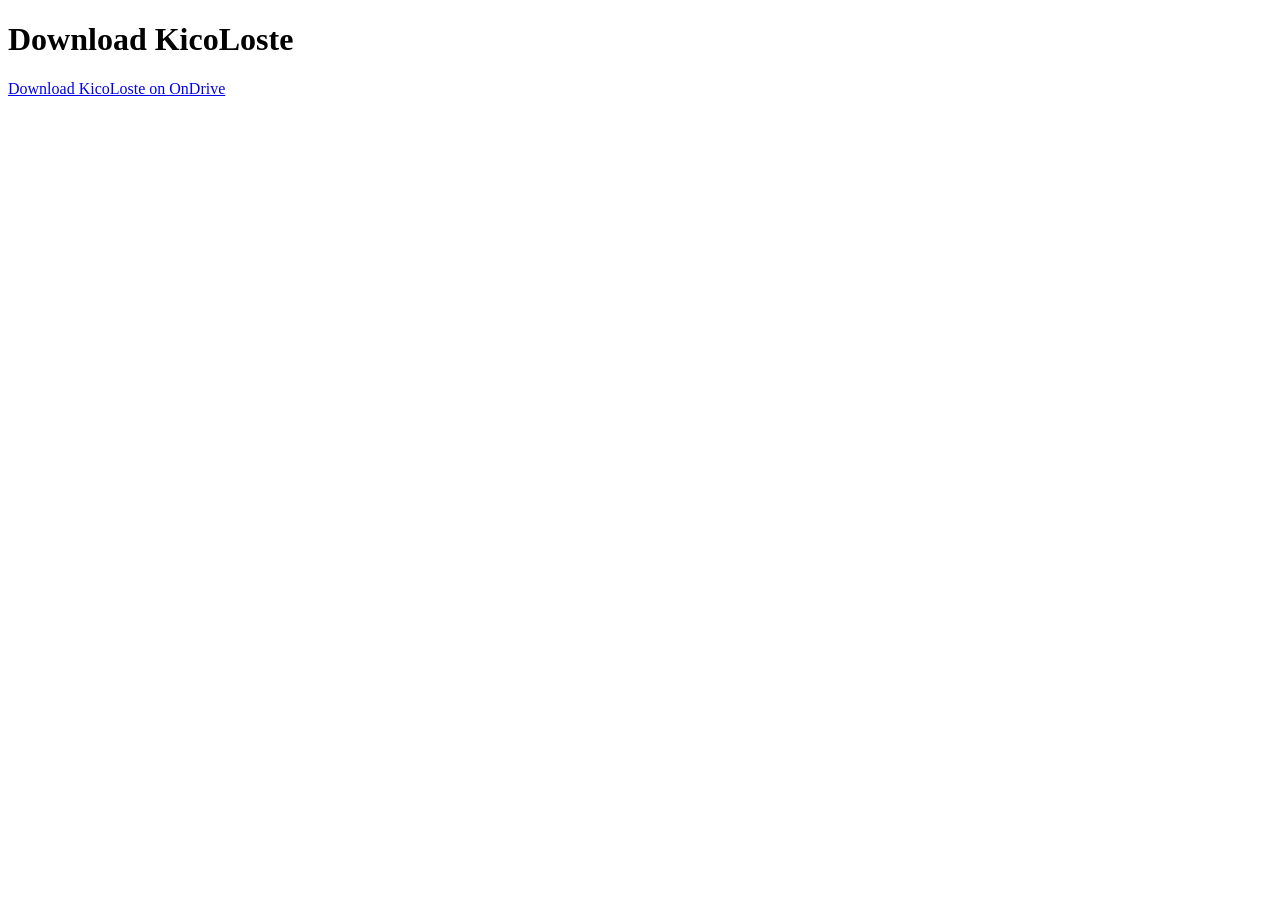
<file: kico.html>
<!DOCTYPE html>
<html>
  <head>
    <title>KicoLoste - A Linux distra for developer and security</title>
  </head>
  <body>
      <h1 class="title">Download KicoLoste</h1>
      <a href="https://www.mediafire.com/file/imrp07d8qq1dmx2/kicoloste-1.0.0-amd64-netinst.iso/file">Download KicoLoste on OnDrive</a>
  </body>
</html>
</file>
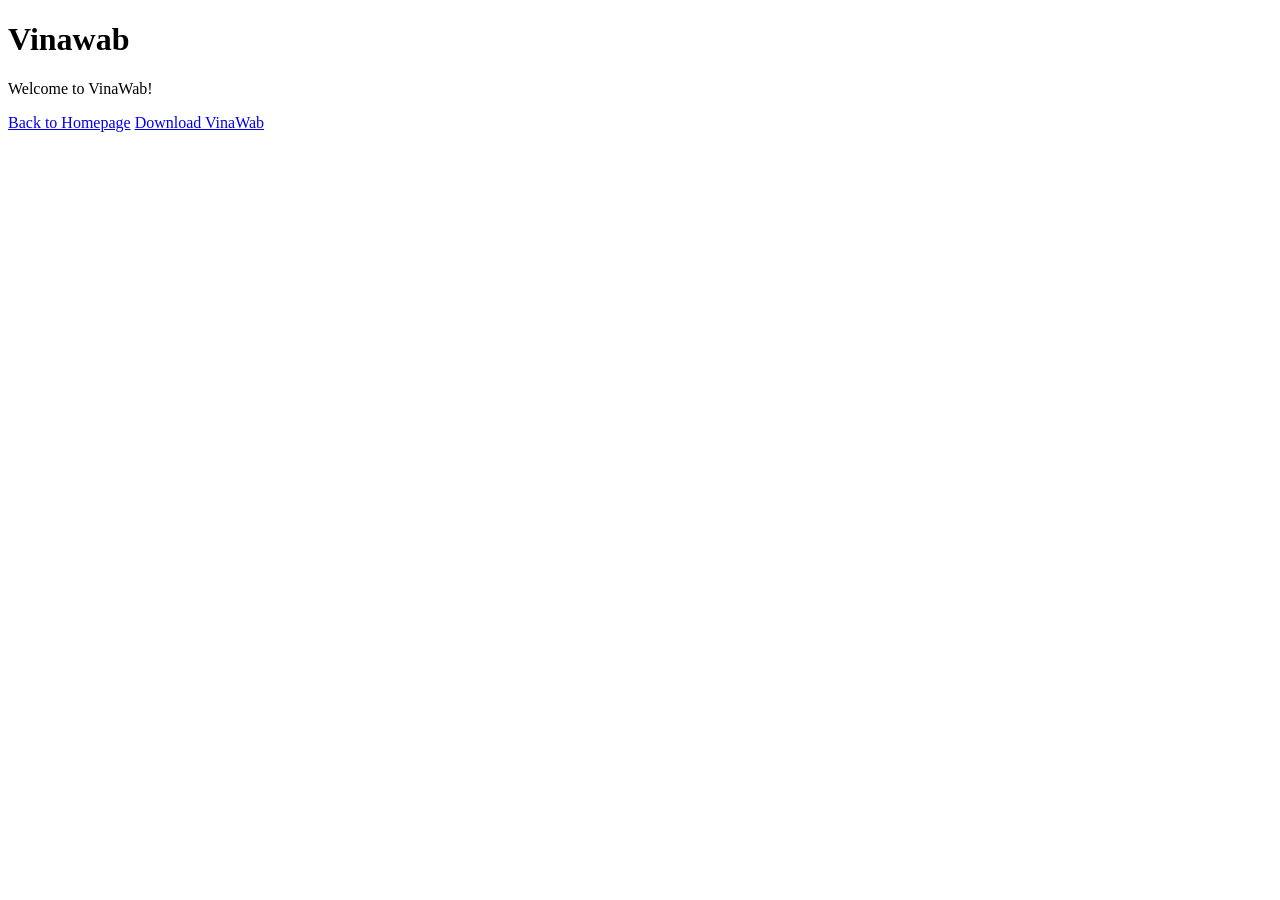
<file: vinawab.html>
<!DOCTYPE html>
<html lang="en">
<head>
    <meta charset="UTF-8">
    <meta name="viewport" content="width=device-width, initial-scale=1.0">
    <title>Vinawab on Khai Minh's Website</title>
</head>
<body>
    <h1>Vinawab</h1>
    <p>Welcome to VinaWab!</p>
    <a href="homepage.html">Back to Homepage</a>
    <a href="https://www.mediafire.com/file/tfehi6h6c2iu8u6/VinaWab_Setup_0.5.0.exe/file">Download VinaWab</a>
</body>
</html>
</file>
